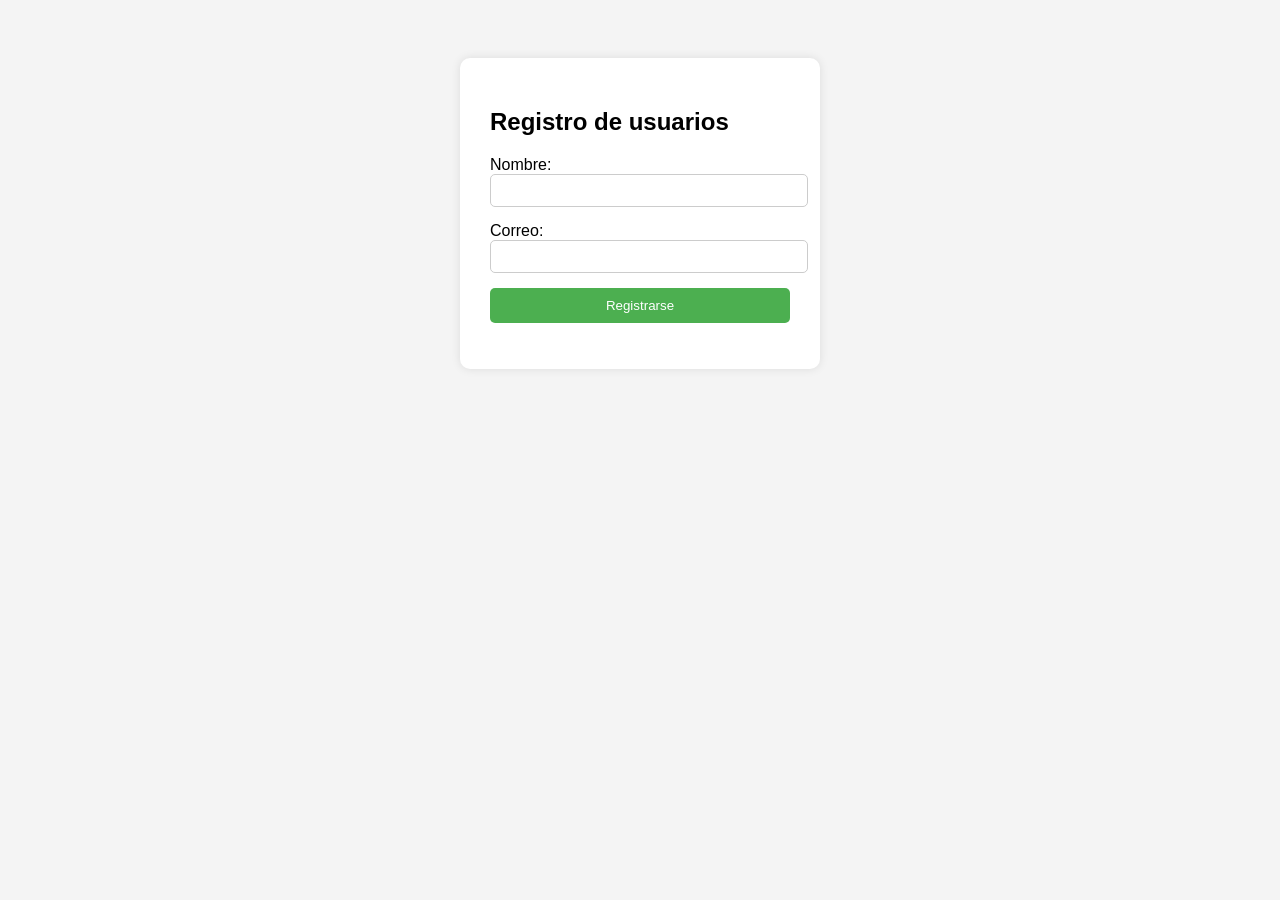
<file: index.html>
<!DOCTYPE html>
<html lang="es">
<head>
  <meta charset="UTF-8">
  <title>Formulario de Registro</title>
  <link rel="stylesheet" href="estilos.css">
</head>
<body>

  <form id="formularioRegistro">
    <h2>Registro de usuarios</h2>

    <label for="nombre">Nombre:</label>
    <input type="text" id="nombre" name="nombre">

    <label for="correo">Correo:</label>
    <input type="email" id="correo" name="correo">

    <button type="submit">Registrarse</button>

    <p id="mensaje"></p>
  </form>

  <script src="validacion.js"></script>
  <script src="api.js"></script>
</body>
</html>
</file>
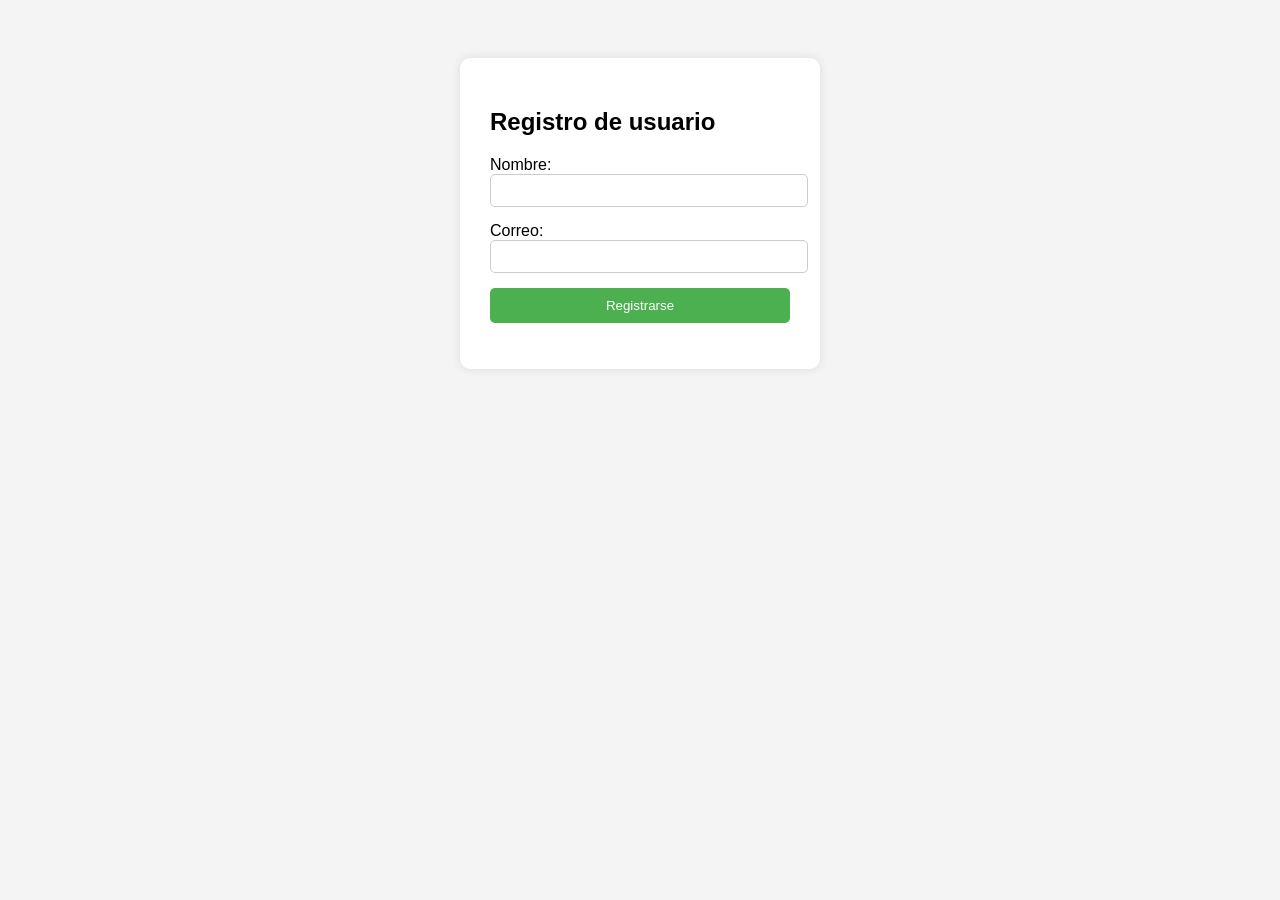
<file: formulario.html>
<!DOCTYPE html>
<html lang="es">
<head>
  <meta charset="UTF-8">
  <title>Formulario de Registro</title>
  <link rel="stylesheet" href="estilos.css">
</head>
<body>

  <form id="formularioRegistro">
    <h2>Registro de usuario</h2>

    <label for="nombre">Nombre:</label>
    <input type="text" id="nombre" name="nombre">

    <label for="correo">Correo:</label>
    <input type="email" id="correo" name="correo">

    <button type="submit">Registrarse</button>

    <p id="mensaje"></p>
  </form>

  <script src="validacion.js"></script>
  <script src="api.js"></script>
</body>
</html>
</file>
<file: estilos.css>
body {
  font-family: Arial, sans-serif;
  background-color: #f4f4f4;
  display: flex;
  justify-content: center;
  padding-top: 50px;
}

form {
  background: white;
  padding: 30px;
  border-radius: 10px;
  box-shadow: 0 0 10px rgba(0,0,0,0.1);
  width: 300px;
}

input {
  width: 100%;
  padding: 8px;
  margin-bottom: 15px;
  border: 1px solid #ccc;
  border-radius: 5px;
}

button {
  background-color: #4CAF50;
  color: white;
  padding: 10px;
  border: none;
  border-radius: 5px;
  cursor: pointer;
  width: 100%;
}
</file>
